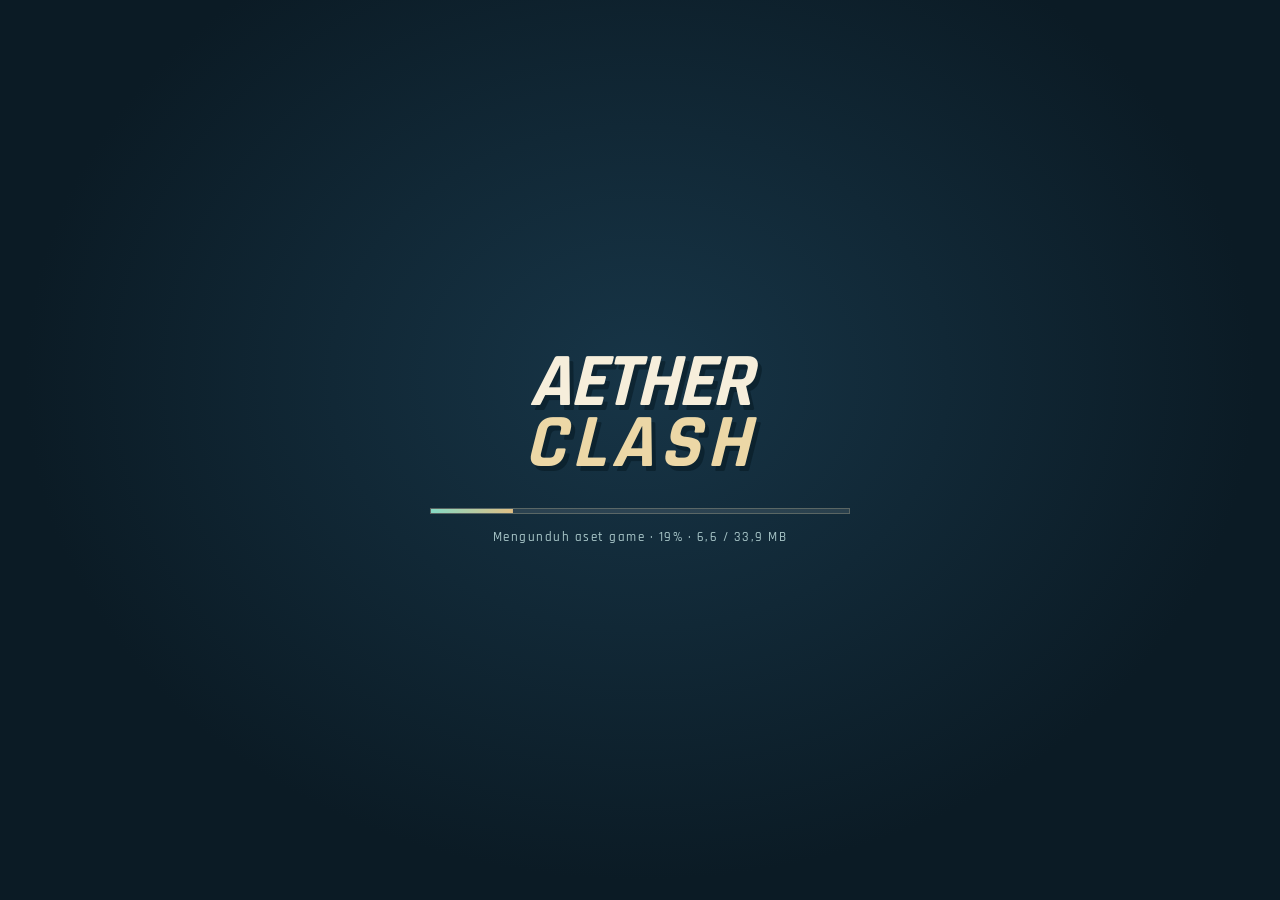
<file: index.html>
<!doctype html>
<html lang="id">
<head><meta charset="utf-8"><meta name="viewport" content="width=device-width,initial-scale=1,viewport-fit=cover"><meta name="theme-color" content="#101923"><script>/* Phones/tablets: mark .touch and open the landscape mobile shell (mobile.html). ?touch=1 forces it on desktop, ?touch=0 turns it off. */(()=>{const q=new URLSearchParams(location.search),f=q.get('touch'),t=f?f==='1':matchMedia('(pointer: coarse)').matches||(navigator.maxTouchPoints>0&&/Android|iPhone|iPad|iPod|Mobile/i.test(navigator.userAgent));if(!t)return;document.documentElement.classList.add('touch');if(window.top===window&&!q.has('embed'))location.replace('mobile.html'+location.search+location.hash);})();</script><title>AETHER CLASH — Mecha vs Demi-Human</title><link rel="preload" href="assets/fonts/Rajdhani-Bold.ttf" as="font" type="font/ttf" crossorigin><link rel="stylesheet" href="style.css"><link rel="stylesheet" href="menu.css"></head>
<body><div id="boot" role="status" aria-live="polite"><div class="boot-card"><strong class="boot-logo">AETHER<br><em>CLASH</em></strong><div class="boot-bar"><i></i></div><span class="boot-status">Menyiapkan…</span></div></div><script src="precache.js"></script><script src="preload.js"></script><main id="game-shell" aria-label="Aether Clash, demo game fighting Mecha dan Demi-Human">
<canvas id="arena" tabindex="0" aria-label="Arena pertarungan. WASD bergerak, Spasi menyerang, I O P untuk skill."></canvas><div class="vignette" aria-hidden="true"></div>
<header class="combat-header">
<section class="fighter fighter-one" aria-label="Status pemain">
<div class="portrait-frame"><img id="player-portrait" class="portrait-image" data-portrait-side="player" src="assets/ui/arco-avatar.webp" alt="Portrait ARCO"><b class="player-tag">P1</b></div>
<div class="fighter-fields"><div class="name-row"><h1 id="player-name">ARCO</h1><span class="class-tag" id="player-class">MECHA</span></div><div class="life-frame" aria-label="Satu bar dengan dua lapis HP, 100 HP per lapis"><div class="life-track"><div id="health-reserve" class="life-fill reserve-fill"></div><div id="health-fill" class="life-fill"></div></div></div><div class="bar-caption"><span id="player-title">AETHER ARM</span><span id="health-label">200 / 200</span></div><div class="fighter-mark"><i></i><i></i><i></i><b class="round-wins" id="round-wins-player"></b><span id="player-status">CORE ACTIVE</span></div></div></section>
<section class="match-center" aria-label="Mode latihan tanpa batas waktu"><div class="mode-kicker" id="mode-label">FREE TRAINING</div><div class="match-clock" id="match-clock">∞</div><div class="match-rule"><i></i><span id="match-score">VS</span><i></i></div></section>
<section class="fighter fighter-two" aria-label="Status lawan FENR"><div class="fighter-fields"><div class="name-row"><span class="class-tag" id="enemy-class">DEMI-HUMAN</span><h2 id="enemy-name">FENR</h2></div><div class="life-frame" aria-label="Satu bar dengan dua lapis HP, 100 HP per lapis"><div class="life-track"><div id="guard-reserve" class="life-fill reserve-fill"></div><div id="guard-fill" class="life-fill"></div></div></div><div class="bar-caption"><span id="guard-label">HP 200 / 200</span><span id="enemy-title">WOLF RANGER</span></div><div class="fighter-mark"><b class="round-wins" id="round-wins-enemy"></b><span id="dummy-state">READY</span><i></i><i></i><i></i></div></div><div class="portrait-frame"><img id="enemy-portrait" class="portrait-image" data-portrait-side="enemy" src="assets/fenr/ui/portrait-human.webp" alt="Portrait FENR"><b class="player-tag">CPU</b></div></section>
</header><div class="form-timers"><div id="player-form-timer" class="form-timer" hidden></div><div id="enemy-form-timer" class="form-timer" hidden></div></div>
<nav class="match-actions" aria-label="Menu arena"><button id="settings-btn" aria-label="Buka pengaturan" title="Pengaturan"><svg viewBox="0 0 24 24" aria-hidden="true"><path d="m9 3-1 3-3 1-2 5 2 5 3 1 1 3h6l1-3 3-1 2-5-2-5-3-1-1-3Z"/><circle cx="12" cy="12" r="3"/></svg></button><button id="pause-btn" aria-label="Jeda game" title="Jeda (Esc)">Ⅱ</button></nav>
<section id="combo" class="combo-counter" aria-live="polite"><span id="combo-count">0</span><div><strong>HITS</strong><small id="combo-damage">0 DAMAGE</small></div></section><div id="announcement" class="announcement" role="status"></div>
<section id="round-call" hidden aria-live="polite"><small id="round-call-detail">FIRST TO TWO WINS</small><strong id="round-call-title"></strong></section><aside id="ultimate-cutin" class="ultimate-cutin" aria-hidden="true" aria-label="ARCO ultimate: Helios Squadron"><div class="cutin-circuit"></div><img class="cutin-art" src="assets/ui/ultimate-cutin.webp" alt=""><div class="cutin-caption"><span class="cutin-kicker">ARCO / AETHER COMMAND</span><strong>HELIOS<br><em>SQUADRON</em></strong><div class="cutin-detail"><span class="cutin-units"><i></i><i></i><i></i><i></i></span>ORBITAL LASER STRIKE</div></div><div class="cutin-edge"></div></aside>
<footer class="bottom-hud"><section class="skill-deck" aria-label="Serangan dan skill"><div class="deck-heading"><span id="deck-character">ARCO</span><i></i><b>MOVE SET</b></div><div class="skill-bar">
<button class="skill-card basic" data-action="attack" aria-label="Basic attack, Spasi, 3 kombo"><span class="skill-art"><img src="assets/ui/attack.webp" alt=""><kbd>SPACE</kbd><span class="combo-dots"><i></i><i></i><i></i></span></span><span class="skill-name">IRON CHAIN</span></button>
<button class="skill-card " data-action="skill1" aria-label="Aether Bolt, tombol I"><span class="skill-art"><img src="assets/ui/skill1.webp" alt=""><span class="cooldown-wipe" aria-hidden="true"></span><kbd>I</kbd></span><span class="skill-name">AETHER BOLT</span></button>
<button class="skill-card " data-action="skill2" aria-label="Seismic Drive, tombol O"><span class="skill-art"><img src="assets/ui/skill2.webp" alt=""><span class="cooldown-wipe" aria-hidden="true"></span><kbd>O</kbd></span><span class="skill-name">SEISMIC DRIVE</span></button>
<button class="skill-card ultimate" data-action="ultimate" aria-label="Helios Squadron, tombol P"><span class="skill-art"><img src="assets/ui/squadron-icon.webp" alt=""><span class="cooldown-wipe" aria-hidden="true"></span><kbd>P</kbd></span><span class="skill-name">HELIOS SQUADRON</span></button>
</div></section><div class="stage-sign"><span id="stage-name">BELLORA</span><small id="stage-subtitle">COURTYARD</small><i></i></div><section class="training-data" aria-label="Hasil latihan"><div><span>TOTAL DAMAGE</span><strong id="total-damage">0 <small>DMG</small></strong></div><div><span>BEST CHAIN</span><strong id="best-combo">0 <small>HITS</small></strong></div><small class="reset-hint">R · RESET<span>ESC · PAUSE</span></small></section></footer>
<section id="touch-controls" aria-hidden="true"><div class="dpad"><button class="dbtn dbtn-up" data-key="w" tabindex="-1" aria-label="Atas / lompat"><i></i></button><button class="dbtn dbtn-left" data-key="a" tabindex="-1" aria-label="Kiri"><i></i></button><button class="dbtn dbtn-down" data-key="s" tabindex="-1" aria-label="Bawah / jongkok"><i></i></button><button class="dbtn dbtn-right" data-key="d" tabindex="-1" aria-label="Kanan"><i></i></button></div><div class="action-pad"><button class="tbtn tbtn-attack" data-key=" " data-slot="attack" tabindex="-1"><img src="assets/ui/attack.webp" alt=""></button><button class="tbtn tbtn-skill tbtn-s1" data-key="i" data-slot="skill1" tabindex="-1"><img src="assets/ui/skill1.webp" alt=""><span class="cooldown-wipe"></span><em class="cooldown-num"></em></button><button class="tbtn tbtn-skill tbtn-s2" data-key="o" data-slot="skill2" tabindex="-1"><img src="assets/ui/skill2.webp" alt=""><span class="cooldown-wipe"></span><em class="cooldown-num"></em></button><button class="tbtn tbtn-skill tbtn-ult" data-key="p" data-slot="ultimate" tabindex="-1"><img src="assets/ui/squadron-icon.webp" alt=""><span class="cooldown-wipe"></span><em class="cooldown-num"></em></button></div></section>
<div id="load-state" class="load-state"><span class="loading-glyph">✦</span><strong>AETHER CLASH</strong><span id="load-message">Menyiapkan arena…</span></div>
<dialog id="settings-panel"><div class="dialog-kicker">AETHER CLASH / SETTINGS</div><h2>Pengaturan arena</h2><p>Atur audio, tampilan, dan kontrol permainan.</p><label class="setting-row training-only"><span>Karakter pemain<small>Mengganti karakter memulai ulang latihan</small></span><select id="character-select"><option value="arco">ARCO · Mecha</option><option value="fenr">FENR · Demi-Human</option><option value="mira">MIRA · Mecha</option><option value="cora">CORA · Demi-Human</option><option value="naja">NAJA · Demi-Human</option><option value="haldor">HALDOR · Mecha</option><option value="zanni">ZANNI · Mecha</option><option value="isolde">ISOLDE · Mecha</option><option value="rhea">RHEA · Mecha</option><option value="solan">SOLAN · Demi-Human</option><option value="nib">NIB · Demi-Human</option><option value="edda">EDDA · Demi-Human</option></select></label><label class="setting-row training-only"><span>Lawan aktif<small>Aktifkan serangan CPU saat latihan</small></span><input type="checkbox" id="ai-toggle" checked></label><label class="setting-row"><span>Visualisasi hitbox<small>Area tubuh dan jangkauan serangan</small></span><input type="checkbox" id="hitbox-toggle"></label><label class="setting-row"><span>Audio aktif<small>Suara karakter, benturan, dan skill</small></span><input type="checkbox" id="sound-toggle" checked></label><label class="setting-row"><span>Musik latar<small>Midday Showdown, diputar berulang di menu dan arena</small></span><input type="checkbox" id="music-toggle" checked></label><label class="volume-row"><span>Musik</span><input type="range" id="music-slider" min="0" max="100" value="5" aria-label="Volume musik"><output id="music-value">5%</output></label><label class="setting-row"><span>Animasi latar menu<small>Video loop pada main menu</small></span><input type="checkbox" id="menu-video-toggle" checked></label><label class="volume-row"><span>Suara</span><input type="range" id="volume-slider" min="0" max="100" value="45" aria-label="Volume audio"><output id="volume-value">45%</output></label><div class="dialog-buttons"><button id="sound-test">Tes audio</button><button id="fullscreen-btn">Layar penuh</button></div><details class="controls-help"><summary>Kontrol keyboard</summary><p>A / D · Gerak &nbsp; 2× A / D · Lari<br>W · Lompat &nbsp; S · Menunduk / turun cepat<br>2× S · Salto &nbsp; SPACE · Kombo 3 pukulan<br>I / O · Skill &nbsp; P · Ultimate</p></details><button class="primary-button" id="close-settings">Kembali ke arena <span>↗</span></button></dialog>
<dialog id="pause-panel"><div class="dialog-kicker">AETHER CLASH / PAUSE</div><h2>PAUSED</h2><p>Pertarungan dijeda. Siap melanjutkan?</p><button class="primary-button" id="resume-btn">Lanjut bertarung <span>↗</span></button><button class="text-button" id="restart-btn">Mulai ulang</button><button class="text-button" id="back-menu">Kembali ke main menu</button></dialog>
</main><section id="front-menu" aria-label="Main menu Aether Clash"></section><script src="assets/mecha/manifest.js"></script><script src="assets/stage-config.js"></script><script src="assets/ui/drone-config.js"></script><script src="assets/fenr/human/manifest.js"></script><script src="assets/fenr/wolf/manifest.js"></script><script src="fenr.js"></script><script src="assets/mira/manifest.js"></script><script src="mira.js"></script><script src="assets/cora/manifest.js"></script><script src="cora.js"></script><script src="assets/naja/manifest.js"></script><script src="naja.js"></script><script src="assets/haldor/manifest.js"></script><script src="haldor.js"></script><script src="assets/zanni/manifest.js"></script><script src="zanni.js"></script><script src="assets/isolde/manifest.js"></script><script src="isolde.js"></script><script src="assets/rhea/manifest.js"></script><script src="rhea.js"></script><script src="assets/solan/manifest.js"></script><script src="solan.js"></script><script src="assets/nib/manifest.js"></script><script src="nib.js"></script><script src="assets/edda/manifest.js"></script><script src="edda.js"></script><script src="assets/audio/announcer/manifest.js"></script><script src="announcer.js"></script><script src="match.js"></script><script>window.FRONTEND_ENABLED=true;</script><script src="game.js"></script><script src="touch.js"></script><script src="assets/showcase/showcase.js"></script><script src="menu.js"></script></body></html>
</file>
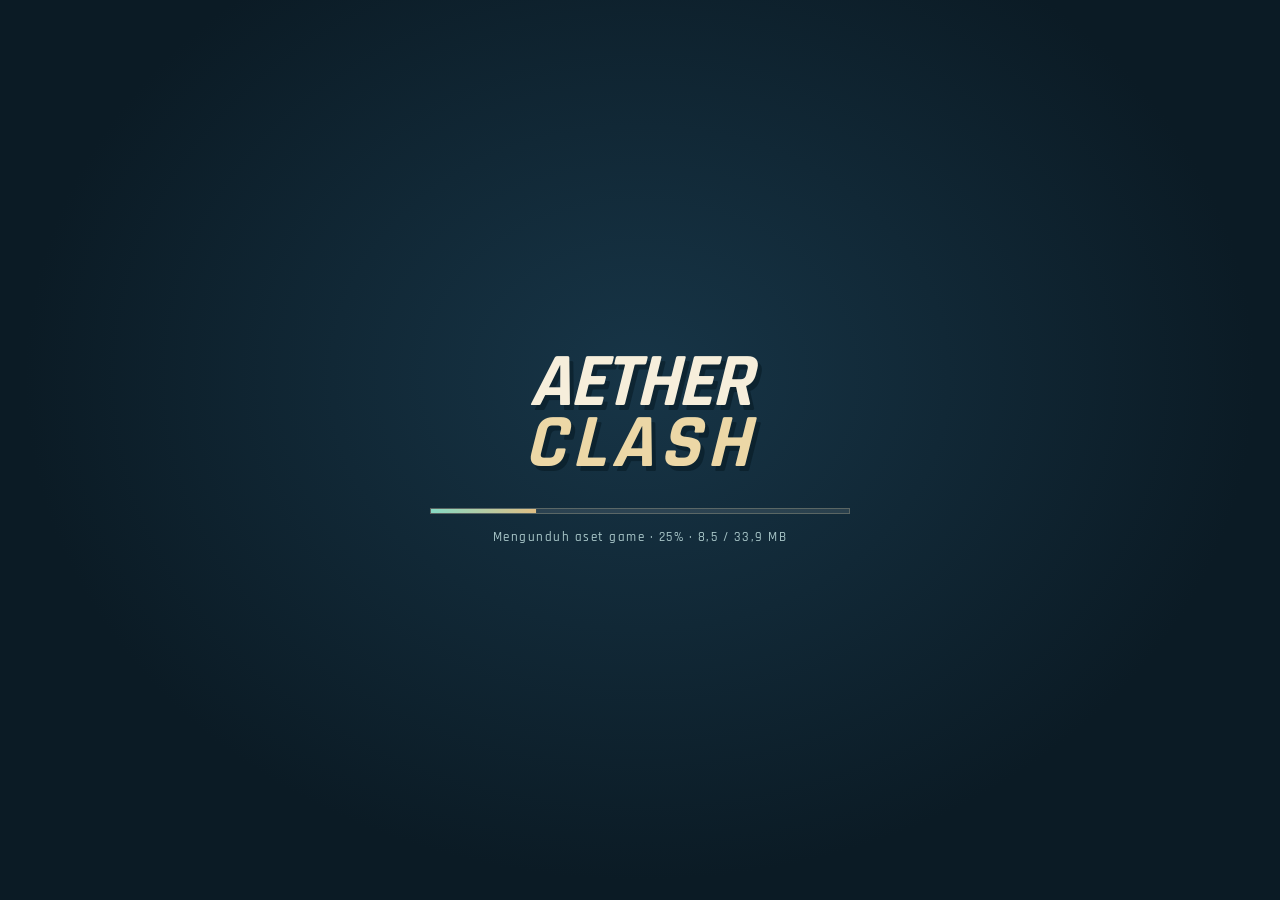
<file: mobile.html>
<!doctype html>
<html lang="id">
<head>
<meta charset="utf-8">
<meta name="viewport" content="width=device-width,initial-scale=1,maximum-scale=1,user-scalable=no,viewport-fit=cover">
<meta name="theme-color" content="#101923">
<meta name="mobile-web-app-capable" content="yes">
<meta name="apple-mobile-web-app-capable" content="yes">
<title>AETHER CLASH — Mecha vs Demi-Human</title>
<style>
  html,body{margin:0;width:100%;height:100%;overflow:hidden;background:#101923;overscroll-behavior:none;touch-action:none}
  #game{position:fixed;left:0;top:0;border:0;display:block;transform-origin:0 0;background:#101923}
</style>
</head>
<body>
<!--
  Mobile shell: the game always runs in a landscape box. In portrait the whole box (menu, HUD, dialogs and touch
  controls included) is rotated 90 degrees, so the phone shows the same landscape layout either way. The game lives in
  an iframe so its own viewport, media queries and vh/vw units see the landscape size, not the phone's portrait size.
-->
<iframe id="game" title="AETHER CLASH" allow="fullscreen; autoplay"></iframe>
<script>
(() => {
  'use strict';
  const frame = document.getElementById('game');
  const query = new URLSearchParams(location.search);
  query.set('embed', '1');
  frame.src = 'index.html?' + query.toString() + location.hash;
  function layout() {
    const vv = window.visualViewport, w = Math.round(vv ? vv.width : innerWidth), h = Math.round(vv ? vv.height : innerHeight);
    const portrait = h > w;
    // Rotate clockwise: the content top ends on the phone's right edge, so the phone is turned counter-clockwise to read it.
    frame.style.width = (portrait ? h : w) + 'px';
    frame.style.height = (portrait ? w : h) + 'px';
    frame.style.transform = portrait ? `translateX(${w}px) rotate(90deg)` : 'none';
    document.documentElement.dataset.rotated = String(portrait);
  }
  // Android Chrome: the first touch goes fullscreen and locks landscape, so the phone really turns and no CSS rotation is
  // needed. iOS Safari has neither API for pages, so the CSS rotation above keeps the layout landscape there.
  async function goLandscape() {
    try { if (!document.fullscreenElement) await document.documentElement.requestFullscreen?.({ navigationUI: 'hide' }); } catch (_) {}
    try { await screen.orientation?.lock?.('landscape'); } catch (_) {}
    layout();
  }
  let activated = false;
  // Called synchronously from the game's own click/tap handler (same origin), so the browser still sees the user gesture;
  // a postMessage arrives a task later, when some browsers no longer allow fullscreen.
  // The first tap of the session may itself be the fullscreen button: its pointerdown already asked for fullscreen, so the
  // click that follows within a moment must not toggle it back off.
  let requestedAt = -1e9;
  const enter = () => { requestedAt = performance.now(); goLandscape(); };
  window.aetherFullscreen = () => { if (performance.now() - requestedAt < 1500) return; if (document.fullscreenElement) document.exitFullscreen?.().catch(() => {}); else enter(); };
  window.aetherActivate = () => { if (!activated) { activated = true; enter(); } };
  addEventListener('message', e => {
    if (e.origin !== location.origin || e.source !== frame.contentWindow) return;
    if (e.data?.type === 'aether-activate') window.aetherActivate();
    if (e.data?.type === 'aether-fullscreen') window.aetherFullscreen();
  });
  addEventListener('resize', layout);
  addEventListener('orientationchange', () => setTimeout(layout, 120));
  window.visualViewport?.addEventListener('resize', layout);
  layout();
})();
</script>
</body>
</html>
</file>
<file: style.css>
@font-face{font-family:Rajdhani;src:url('assets/fonts/Rajdhani-Medium.ttf') format('truetype');font-weight:400 600;font-display:swap}
@font-face{font-family:Rajdhani;src:url('assets/fonts/Rajdhani-Bold.ttf') format('truetype');font-weight:700 900;font-display:swap}
:root{font-family:Rajdhani,'Arial Narrow',sans-serif;color:#fff8e8;background:#111e27;--gold:#e6c78f;--teal:#67e4dd;--orange:#ed9879}
*{box-sizing:border-box}html,body{margin:0;width:100%;height:100%;overflow:hidden}button,input{font:inherit}button{color:inherit;cursor:pointer}button:focus-visible,input:focus-visible,summary:focus-visible{outline:2px solid #fff3d4;outline-offset:4px}#game-shell{width:100%;height:100%;position:relative;isolation:isolate;overflow:hidden}canvas{position:absolute;inset:0;width:100%;height:100%;display:block;image-rendering:pixelated;outline:none}.vignette{position:absolute;inset:0;pointer-events:none;z-index:1;background:linear-gradient(180deg,#051724a6,transparent 28%,transparent 70%,#081924d9)}
.combat-header{position:absolute;top:25px;left:30px;right:30px;display:grid;grid-template-columns:minmax(0,1fr) 134px minmax(0,1fr);align-items:start;gap:12px;z-index:2;pointer-events:none;filter:drop-shadow(0 3px 3px #05132066)}
.fighter{display:flex;align-items:flex-start;min-width:0;gap:12px}.fighter-fields{flex:1;min-width:0;padding-top:3px}.portrait-frame{width:92px;height:102px;flex-shrink:0;position:relative;background:#11232b;clip-path:polygon(0 0,84% 0,100% 16%,100% 100%,0 100%);border:2px solid var(--gold)}.portrait-frame:after{content:'';position:absolute;inset:0;background:linear-gradient(0deg,#0b1a22b0,transparent 45%);border-bottom:4px solid var(--teal)}.portrait-frame img{width:100%;height:100%;object-fit:cover;object-position:center 33%;display:block}.player-tag{position:absolute;bottom:4px;left:7px;z-index:1;font-size:14px;letter-spacing:2px;text-shadow:1px 1px 2px #000}.name-row{display:flex;align-items:center;gap:12px;height:38px;margin-bottom:5px}.name-row h1,.name-row h2{font-size:34px;font-weight:700;font-style:italic;letter-spacing:1px;line-height:1;margin:0;text-shadow:2px 2px 0 #13232c}.class-tag{font-size:10px;font-weight:700;letter-spacing:2px;color:#d7e8e8;margin-top:6px}
.life-frame{height:24px;padding:3px;background:#0d1b25;border:1px solid #c0bbb18c;transform:skewX(-15deg);box-shadow:0 3px 0 #07162199,inset 0 1px 0 #fff4}.life-track{height:100%;width:100%;background:#3e4141;position:relative;overflow:hidden}.life-track:after{content:'';position:absolute;inset:0;background:repeating-linear-gradient(90deg,transparent 0,transparent calc(10% - 1px),#061a2336 calc(10% - 1px),#061a2336 10%)}.life-fill{height:100%;width:100%;background:linear-gradient(180deg,#dbfff0 0,#b3f2d4 25%,#49c6b9 28%,#51bdaa);box-shadow:inset 0 2px 0 #fff7;transition:width .16s ease-out}.bar-caption{display:flex;justify-content:space-between;font-size:10px;font-weight:700;letter-spacing:1.4px;margin:7px 2px 0;color:#e6ece5;text-shadow:1px 1px 2px #051923}.fighter-mark{display:flex;align-items:center;gap:6px;margin:8px 3px 0;color:#bbd1cf;font-size:9px;letter-spacing:1.7px;font-weight:700}.fighter-mark i{width:7px;height:7px;background:#a7e4d0;transform:rotate(45deg);border:1px solid #fff8}.fighter-mark span{margin-left:5px}.fighter-two .name-row,.fighter-two .fighter-mark{justify-content:flex-end}.fighter-two .fighter-mark span{margin:0 6px 0 0}.fighter-two .portrait-frame{clip-path:polygon(16% 0,100% 0,100% 100%,0 100%,0 16%)}.fighter-two .portrait-frame:after{border-color:var(--orange)}.fighter-two .player-tag{left:auto;right:7px}.fighter-two .life-fill{background:linear-gradient(180deg,#ffe6b2 0,#ffce93 25%,#eaa070 28%,#d87c59);margin-left:auto}.fighter-two .life-frame{transform:skewX(15deg)}.fighter-two .fighter-mark i{background:#dfae87}
.match-center{text-align:center;position:relative;padding-top:1px}.mode-kicker{font-size:10px;letter-spacing:2.2px;font-weight:700;color:#f5dec0;white-space:nowrap}.match-clock{height:57px;font-size:80px;font-weight:700;line-height:.77;letter-spacing:-6px;padding-right:6px;text-shadow:2px 3px 0 #0e2734,0 0 20px #091a30}.match-rule{display:flex;align-items:center;justify-content:center;gap:10px;font-size:11px;color:var(--gold);letter-spacing:2px;font-weight:700;margin-top:6px}.match-rule i{width:28px;height:1px;background:linear-gradient(90deg,transparent,#e6c78f)}.match-rule i:last-child{transform:scaleX(-1)}.match-actions{position:absolute;top:123px;left:50%;transform:translateX(-50%);display:flex;gap:6px;z-index:3}.match-actions button{width:29px;height:27px;border:1px solid #a0b5bd59;background:#1026339c;font-size:17px;line-height:1;padding:4px;display:grid;place-items:center;clip-path:polygon(5px 0,100% 0,100% calc(100% - 5px),calc(100% - 5px) 100%,0 100%,0 5px)}.match-actions button:hover{background:#315263}.match-actions svg{width:16px;height:16px;stroke:#e9dcc6;fill:none;stroke-width:1.5}
.bottom-hud{position:absolute;bottom:25px;left:32px;right:32px;display:flex;justify-content:space-between;align-items:flex-end;z-index:2;gap:25px}.skill-deck{width:350px}.deck-heading{display:flex;align-items:center;gap:10px;margin-bottom:8px;font-size:11px;letter-spacing:1.8px;font-weight:700;color:var(--gold)}.deck-heading i{height:1px;background:#a4c6cc55;flex:1}.deck-heading b{font-size:9px;color:#becfd3;font-weight:500}.skill-bar{display:flex;gap:10px}.skill-card{border:0;background:none;padding:0;display:flex;align-items:center;flex-direction:column;width:80px;flex-shrink:0;transition:transform .12s}.skill-art{position:relative;display:block;width:67px;height:67px;background:#12212b;clip-path:polygon(8px 0,100% 0,100% calc(100% - 8px),calc(100% - 8px) 100%,0 100%,0 8px);border:1px solid #89adb0;overflow:hidden}.skill-art:after{content:'';position:absolute;inset:3px;border:1px solid #c2dbdb36;pointer-events:none}.skill-art img{width:100%;height:100%;object-fit:cover;display:block;transition:filter .15s,opacity .15s}.skill-card kbd{position:absolute;right:0;top:0;min-width:19px;padding:1px 4px;font-family:inherit;font-size:12px;line-height:15px;font-weight:700;background:#ecddbb;color:#102731}.skill-card.basic kbd{font-size:9px}.skill-name{font-size:10px;letter-spacing:.6px;font-weight:700;margin-top:6px;line-height:1.1;text-shadow:1px 2px 2px #061a28;white-space:nowrap}.skill-card:hover .skill-art{border-color:#fff3d3}.skill-card.active{transform:translateY(-3px)}.skill-card.active .skill-art{border-color:#ffeab7}.skill-card.on-cooldown img{filter:grayscale(.9);opacity:.38}.skill-card.on-cooldown .skill-art{border-color:#5e747b}.skill-card.on-cooldown .skill-name{color:#84979d}.skill-card.ultimate .skill-art{border-color:#e6bd7b}.skill-card.ultimate kbd{background:#eac188}.skill-card.ultimate .skill-name{color:#f2c883}.combo-dots{position:absolute;bottom:4px;left:50%;transform:translateX(-50%);display:flex;gap:4px}.combo-dots i{display:block;width:10px;height:3px;background:#365961}.combo-dots i.lit{background:#fff0c9}
.stage-sign{position:absolute;left:50%;bottom:1px;transform:translateX(-50%);text-align:center;color:#ccddd7;text-shadow:0 2px 3px #122b34;pointer-events:none}.stage-sign>span{font-size:17px;font-weight:700;letter-spacing:5px}.stage-sign small{display:block;font-size:9px;letter-spacing:4px;margin-top:1px}.stage-sign i{display:block;width:90px;height:1px;background:linear-gradient(90deg,transparent,#cbb68b,transparent);margin:9px auto 0}.training-data{display:grid;grid-template-columns:1fr 1fr;gap:0 25px;text-align:right;min-width:205px;border-top:1px solid #c9d3c85c;padding-top:9px}.training-data>div>span{display:block;font-size:10px;letter-spacing:1.6px;color:#c5d5d4;font-weight:700}.training-data strong{display:block;font-size:39px;line-height:1.1;font-weight:700}.training-data strong small{font-size:10px;font-weight:500;color:#bacece}.reset-hint{grid-column:1/-1;margin-top:8px;color:#bccbc8;font-size:10px;letter-spacing:1px}.reset-hint span{margin-left:15px}
.combo-counter{position:absolute;right:42px;top:34%;display:flex;align-items:center;gap:9px;z-index:2;opacity:0;transform:translateX(20px) skewX(-10deg);transition:opacity .15s,transform .15s;pointer-events:none;text-shadow:2px 3px 0 #142430,0 3px 15px #122a42}.combo-counter.visible{opacity:1;transform:skewX(-10deg)}.combo-counter>span{font-size:104px;font-weight:700;line-height:.85}.combo-counter strong{font-size:29px;line-height:1;font-weight:700}.combo-counter small{display:block;font-size:13px;font-weight:700;letter-spacing:1px;color:#f0d6a8}.announcement{position:absolute;left:50%;top:26%;transform:translate(-50%,-8px) skewX(-8deg);z-index:3;font-size:39px;font-weight:700;letter-spacing:5px;text-align:center;white-space:nowrap;opacity:0;transition:opacity .15s,transform .15s;text-shadow:2px 3px 0 #112634,0 3px 12px #0d2039;pointer-events:none}.announcement.visible{opacity:1;transform:translate(-50%,0) skewX(-8deg)}
.load-state{position:absolute;inset:0;z-index:5;background:#0e202c;display:flex;flex-direction:column;align-items:center;justify-content:center;gap:14px}.load-state.hidden{display:none}.loading-glyph{font-size:50px;color:var(--gold)}.load-state strong{font-size:36px;font-weight:700;letter-spacing:6px}.load-state>span:last-child{font-size:16px;color:#b5c9ce}.load-state.error>span:last-child{max-width:430px;text-align:center;padding:15px;color:#f3bdaa}
dialog{margin:auto;background:linear-gradient(140deg,#1c303d,#101e2b);color:#f9f0dc;border:1px solid #b9c2c44f;border-top:3px solid var(--gold);padding:30px;width:440px;max-width:calc(100% - 24px);max-height:calc(100% - 24px);overflow:auto;box-shadow:0 20px 90px #07131cbb}dialog::backdrop{background:#031423ac;backdrop-filter:blur(5px)}.dialog-kicker{color:var(--gold);font-size:12px;letter-spacing:2px;font-weight:700}dialog h2{font-size:34px;font-weight:700;margin:8px 0;line-height:1}dialog p{font-size:16px;line-height:1.5;color:#b9cbd0;margin:10px 0 16px}.setting-row{display:flex;align-items:center;justify-content:space-between;padding:12px 0;border-bottom:1px solid #98abb72e;font-size:17px;font-weight:700}.setting-row small{display:block;font-size:13px;font-weight:500;color:#91a7b0}.setting-row input{accent-color:#8fe3d0;width:18px;height:18px}.volume-row{display:flex;align-items:center;gap:12px;font-size:15px;padding:16px 0}.volume-row input{flex:1;min-width:0;accent-color:#84d9c6}.volume-row output{min-width:35px}.dialog-buttons{display:flex;gap:8px}.dialog-buttons button{flex:1;border:1px solid #8da8b153;background:#274352;padding:8px;font-size:15px;font-weight:700}.controls-help{font-size:15px;margin:13px 0;color:#bdd0d3}.controls-help summary{cursor:pointer}.controls-help p{font-size:14px}.primary-button{display:flex;align-items:center;justify-content:space-between;width:100%;border:0;background:var(--gold);color:#132b37;padding:12px 15px;font-size:18px;font-weight:700}.primary-button:hover{background:#fae0b4}.text-button{display:block;margin:15px auto 0;border:0;background:none;color:#bccecf;font-size:15px;padding:5px}
@media(min-width:1600px){.combat-header{top:32px;left:45px;right:45px;grid-template-columns:1fr 160px 1fr}.portrait-frame{width:112px;height:120px}.name-row{height:42px}.name-row h1,.name-row h2{font-size:40px}.life-frame{height:27px}.match-actions{top:137px}.bottom-hud{left:45px;right:45px;bottom:32px}.skill-art{width:75px;height:75px}.skill-deck{width:382px}.skill-card{width:88px}}
@media(max-width:950px){.combat-header{left:20px;right:20px;top:20px;gap:8px;grid-template-columns:1fr 100px 1fr}.portrait-frame{width:66px;height:80px}.fighter{gap:8px}.fighter-fields{padding-top:0}.name-row{height:28px;margin-bottom:4px;gap:7px}.name-row h1,.name-row h2{font-size:26px}.class-tag{font-size:8px;letter-spacing:1px}.life-frame{height:19px}.bar-caption{font-size:8px;letter-spacing:.6px;margin-top:5px}.fighter-mark{font-size:8px;letter-spacing:.7px;margin-top:6px;gap:4px}.fighter-mark i{width:5px;height:5px}.mode-kicker{font-size:8px;letter-spacing:1px}.match-clock{font-size:65px;height:45px}.match-rule{margin-top:3px;font-size:10px}.match-actions{top:104px}.bottom-hud{left:23px;right:23px;bottom:20px}.skill-deck{width:298px}.skill-bar{gap:8px}.skill-card{width:68px}.skill-art{width:57px;height:57px}.skill-name{font-size:8px}.training-data{min-width:175px;gap:0 15px}.stage-sign{display:none}.combo-counter>span{font-size:85px}.announcement{font-size:30px}}
@media(max-width:620px){.combat-header{top:14px;left:12px;right:12px;grid-template-columns:1fr 66px 1fr;gap:4px}.fighter{gap:5px}.portrait-frame{position:absolute;top:60px;width:48px;height:54px}.fighter-two .portrait-frame{right:0}.fighter-fields{width:100%}.name-row h1,.name-row h2{font-size:23px}.class-tag{display:none}.name-row{height:26px}.life-frame{height:16px}.bar-caption{font-size:7px;letter-spacing:.1px}.bar-caption span:first-child{display:none}.fighter-two .bar-caption span:first-child{display:inline}.fighter-two .bar-caption span:last-child{display:none}.fighter-mark{margin-left:54px;justify-content:flex-end}.fighter-two .fighter-mark{margin-left:0;margin-right:54px;justify-content:flex-start}.fighter-mark i{display:none}.fighter-mark span{font-size:7px;letter-spacing:0;white-space:nowrap;margin:0}.mode-kicker{font-size:6px;letter-spacing:.6px}.match-clock{font-size:50px;height:34px}.match-rule{font-size:8px;gap:4px}.match-rule i{width:13px}.match-actions{top:85px}.match-actions button{width:25px;height:24px}.bottom-hud{left:16px;right:16px;bottom:19px;justify-content:center}.skill-deck{width:320px}.skill-bar{gap:8px;justify-content:center}.skill-card{width:73px}.skill-art{width:60px;height:60px}.skill-name{font-size:9px}.training-data{display:none}.combo-counter{right:19px;top:27%}.combo-counter>span{font-size:68px}.combo-counter strong{font-size:22px}.combo-counter small{font-size:11px}.announcement{font-size:25px;letter-spacing:2px;top:27%}}
@media(max-height:500px) and (min-width:620px){.combat-header{top:12px;left:19px;right:19px;grid-template-columns:1fr 95px 1fr}.portrait-frame{width:56px;height:66px}.name-row{height:25px}.name-row h1,.name-row h2{font-size:24px}.fighter-mark{display:none}.life-frame{height:16px}.bar-caption{font-size:8px}.match-clock{font-size:57px;height:40px}.match-actions{top:85px}.bottom-hud{bottom:12px;left:20px;right:20px}.skill-art{width:46px;height:46px}.skill-card{width:65px}.skill-deck{width:284px}.deck-heading{margin-bottom:5px;font-size:10px}.skill-name{font-size:8px}.training-data strong{font-size:29px}.combo-counter{top:30%}.announcement{font-size:29px}dialog{padding:20px}}


/* Cooldown is a clockwise transparent-black pie sweep over the actual skill art. */
.cooldown-wipe{position:absolute;inset:0;z-index:2;pointer-events:none;opacity:0}
.on-cooldown .cooldown-wipe{opacity:1}
.skill-card.on-cooldown img{filter:saturate(.9);opacity:1}
.skill-card kbd{z-index:3}.skill-art:after{z-index:4}
.skill-card.ultimate .skill-name{font-size:9px;letter-spacing:.2px}
/* Original ARCO cut-in: tilted cyan/gold command strip, art and live HTML title. */
.ultimate-cutin{position:absolute;left:-4%;top:26%;width:108%;height:clamp(145px,27vh,220px);z-index:5;pointer-events:none;visibility:hidden;overflow:hidden;isolation:isolate;background:linear-gradient(100deg,#0b2230,#163e49 42%,#0c1b2d 74%);border-top:3px solid #f2d296;border-bottom:3px solid #f2d296;box-shadow:0 -3px 0 #173e4c,0 -5px 0 #8debd8,0 4px 0 #50b7b2,0 17px 45px #000b}
.ultimate-cutin.visible{visibility:visible}
.cutin-circuit{position:absolute;inset:0;background:linear-gradient(115deg,transparent 44%,#66ead323 44.2%,transparent 44.5%),repeating-linear-gradient(0deg,transparent 0 18px,#65d9d50d 18px 19px),repeating-linear-gradient(90deg,transparent 0 45px,#65d9d50a 45px 46px)}
.cutin-art{position:absolute;left:0;top:0;width:73%;height:100%;object-fit:cover;object-position:27% 42%;mask-image:linear-gradient(90deg,#000 0%,#000 60%,transparent 98%)}
.cutin-caption{position:absolute;left:51%;top:12%;right:6%;bottom:8%;display:flex;flex-direction:column;justify-content:center;text-shadow:3px 4px 0 #071323}
.cutin-kicker{font-size:clamp(8px,1vw,12px);font-weight:700;letter-spacing:3px;color:#78f2db;margin-bottom:5px}
.cutin-caption strong{font-size:clamp(32px,5.1vw,68px);font-weight:700;font-style:italic;line-height:.84;letter-spacing:1px;color:#fff5d7}
.cutin-caption em{font-style:italic;color:#f1c580}
.cutin-detail{display:flex;gap:12px;align-items:center;margin-top:12px;font-size:clamp(8px,.9vw,11px);letter-spacing:2px;font-weight:700;color:#d3f5ed}
.cutin-units{display:flex;gap:5px}.cutin-units i{display:block;width:6px;height:6px;background:#8ef1de;transform:rotate(45deg)}
.cutin-edge{position:absolute;inset:5px 0;border-top:1px solid #7bdedc66;border-bottom:1px solid #7bdedc55;pointer-events:none}
@media(max-width:620px){.ultimate-cutin{top:28%;height:155px}.cutin-art{width:88%;object-position:28% 45%}.cutin-caption{left:48%;right:4%}.cutin-caption strong{font-size:33px;letter-spacing:0}.cutin-kicker{font-size:7px;letter-spacing:1px}.cutin-detail{font-size:7px;letter-spacing:.4px;gap:6px}.cutin-units{gap:3px}.cutin-units i{width:4px;height:4px}.skill-card.ultimate .skill-name{font-size:8px}}

.skill-card.recharged .skill-art{border-color:#b0fff0;box-shadow:inset 0 0 0 2px #88efd1}
.skill-card.recharged .skill-name{color:#bbfff0}
/* One physical bar, two real HP layers; reserve is revealed beneath the first. */
.life-fill{position:absolute;left:0;top:0;z-index:2;transition:width .08s linear}
.life-track:after{z-index:3}
.life-fill.reserve-fill{z-index:1;background:linear-gradient(180deg,#a2dfed,#69b8d2 35%,#3884a3)}
.fighter-two .life-fill{left:auto;right:0;margin:0}
.fighter-two .life-fill.reserve-fill{background:linear-gradient(180deg,#ffd1b2,#d58969 35%,#a65446)}
/* Avatar contract: every source faces RIGHT. Mirror image only for the enemy slot. */
.portrait-image{--portrait-direction:1;transform:scaleX(var(--portrait-direction));transform-origin:center}
.portrait-image[data-portrait-side="enemy"]{--portrait-direction:-1}
.form-timers{position:absolute;top:140px;left:4%;right:4%;display:flex;justify-content:space-between;pointer-events:none;z-index:3}
.form-timer{position:relative;min-width:120px;padding:7px 13px 10px;background:#17291de8;color:#ffe0a5;border:1px solid #a67e43;font:700 16px Rajdhani;letter-spacing:1.4px;box-shadow:0 3px 14px #0004}
.form-timer:after{content:'';position:absolute;left:0;bottom:0;width:calc(var(--remaining,1)*100%);height:3px;background:#e7bd76}.form-timer[hidden]{visibility:hidden;display:block}
#enemy-form-timer{margin-left:auto}.fenr-cutin{background:linear-gradient(100deg,#202e1b,#584326 60%,#202b1d);border-color:#e6c186}.fenr-cutin .cutin-kicker{color:#d5e7a5}.fenr-cutin .cutin-caption em{color:#e9aa71}.mira-cutin{background:linear-gradient(100deg,#2a1640,#5a2f6d 58%,#24153a);border-color:#ffd978}.mira-cutin .cutin-kicker{color:#ffc4ec}.mira-cutin .cutin-caption em{color:#ffd978}.cora-cutin{background:linear-gradient(100deg,#150f26,#3b2758 58%,#120d20);border-color:#f0b35a}.cora-cutin .cutin-kicker{color:#cdb6ff}.cora-cutin .cutin-caption em{color:#f0b35a}.naja-cutin{background:linear-gradient(100deg,#0d2a33,#1f4652 55%,#2b2350);border-color:#e3bf78}.naja-cutin .cutin-kicker{color:#f2d9a0}.naja-cutin .cutin-caption em{color:#e3bf78}.nib-cutin{background:linear-gradient(100deg,#0e1e2a,#2a5674 58%,#0b1720);border-color:#8fd4ff}.nib-cutin .cutin-kicker{color:#e8f6ff}.nib-cutin .cutin-caption em{color:#e8c48a}.edda-cutin{background:linear-gradient(100deg,#15231a,#3f6a4c 58%,#1a2016);border-color:#8fe3b4}.edda-cutin .cutin-kicker{color:#e9f7df}.edda-cutin .cutin-caption em{color:#e0c07a}.solan-cutin{background:linear-gradient(100deg,#261707,#684210 58%,#1a1005);border-color:#f2b632}.solan-cutin .cutin-kicker{color:#ffe3a0}.solan-cutin .cutin-caption em{color:#f2b632}.rhea-cutin{background:linear-gradient(100deg,#231015,#562231 58%,#1a0b0f);border-color:#e8c07a}.rhea-cutin .cutin-kicker{color:#f5e6c8}.rhea-cutin .cutin-caption em{color:#e8c07a}.isolde-cutin{background:linear-gradient(100deg,#171d25,#34465a 58%,#12171e);border-color:#bfe3ff}.isolde-cutin .cutin-kicker{color:#e6f4ff}.isolde-cutin .cutin-caption em{color:#8fd0ff}.zanni-cutin{background:linear-gradient(100deg,#141611,#2e3318 58%,#11120d);border-color:#d8e24a}.zanni-cutin .cutin-kicker{color:#eef39a}.zanni-cutin .cutin-caption em{color:#d8e24a}.haldor-cutin{background:linear-gradient(100deg,#1c1411,#4a2616 58%,#16100d);border-color:#ff9a3c}.haldor-cutin .cutin-kicker{color:#ffc58a}.haldor-cutin .cutin-caption em{color:#ff9a3c}
.setting-row select{max-width:180px;background:#172b30;color:#f5edd9;border:1px solid #778a7c;padding:8px;font:700 15px Rajdhani}
@media(max-width:620px){.form-timers{top:137px}.form-timer{font-size:12px;min-width:86px;padding:4px 7px 7px}.setting-row select{max-width:145px}}
@media(max-height:500px) and (min-width:620px){.form-timers{top:97px}.form-timer{font-size:12px;padding:4px 8px 7px}}

/* Touch controls (html.touch, set by the detector in index.html; see touch.js). */
#touch-controls{display:none}
html.touch body{touch-action:manipulation;-webkit-user-select:none;user-select:none;-webkit-touch-callout:none;-webkit-tap-highlight-color:transparent}
html.touch body:not(.in-menu) #touch-controls{display:block;position:absolute;inset:0;z-index:4;pointer-events:none}
html.touch .skill-deck,html.touch .training-data,html.touch .reset-hint{display:none}
html.touch .bottom-hud{justify-content:center}
html.touch .vignette{background:linear-gradient(180deg,#051724a6,transparent 28%)}
.dpad{position:absolute;left:calc(22px + env(safe-area-inset-left));bottom:calc(16px + env(safe-area-inset-bottom));display:grid;grid-template-columns:repeat(3,var(--key));grid-template-rows:repeat(2,var(--key));gap:7px;pointer-events:auto;touch-action:none;--key:54px}
.dbtn{position:relative;padding:0;border-radius:12px;pointer-events:auto;touch-action:none;cursor:pointer;border:2px solid #d8efe96b;background:#0e1d26c7;box-shadow:0 5px 14px #0007,inset 0 0 0 3px #ffffff0d;transition:transform .06s,filter .06s,background .06s}
.dbtn-up{grid-column:2;grid-row:1}.dbtn-left{grid-column:1;grid-row:2}.dbtn-down{grid-column:2;grid-row:2}.dbtn-right{grid-column:3;grid-row:2}
.dbtn i{position:absolute;left:50%;top:50%;width:0;height:0;border:11px solid transparent;pointer-events:none}
.dbtn-up i{border-bottom:15px solid #e9fbf6;transform:translate(-50%,-72%)}
.dbtn-down i{border-top:15px solid #e9fbf6;transform:translate(-50%,-28%)}
.dbtn-left i{border-right:15px solid #e9fbf6;transform:translate(-72%,-50%)}
.dbtn-right i{border-left:15px solid #e9fbf6;transform:translate(-28%,-50%)}
.dbtn.pressed{transform:scale(.92);background:#1c3a45e6;filter:drop-shadow(0 0 7px #7dfbe0)}
.action-pad{position:absolute;right:calc(22px + env(safe-area-inset-right));bottom:calc(16px + env(safe-area-inset-bottom));width:190px;height:190px;pointer-events:none;--big:96px;--small:58px;--r:100px}
.tbtn{position:absolute;padding:0;border-radius:50%;overflow:hidden;pointer-events:auto;touch-action:none;cursor:pointer;border:2px solid #f2e2b9b0;background:#0e1d26d0;box-shadow:0 5px 14px #0008,inset 0 0 0 3px #00000040;transition:transform .06s,filter .06s}
.tbtn img{position:absolute;inset:0;width:100%;height:100%;object-fit:cover;opacity:.95;pointer-events:none}
.tbtn .cooldown-wipe{position:absolute;inset:0;z-index:2;pointer-events:none}
.tbtn .cooldown-num{position:absolute;inset:0;z-index:3;display:grid;place-items:center;font:700 22px/1 Rajdhani,system-ui,sans-serif;font-style:normal;color:#fff;text-shadow:0 2px 3px #000;pointer-events:none}
.tbtn.pressed{transform:scale(.9);filter:brightness(1.25)}
.tbtn.active{border-color:#ffe39a;box-shadow:0 0 16px #ffd76acc}
.tbtn.recharged{box-shadow:0 0 18px #9dffe8}
.tbtn.on-cooldown img{filter:grayscale(.55) brightness(.7)}
/* Basic attack in the corner, the three skills on a quarter circle around it (left, up-left, up). */
.tbtn-attack{width:var(--big);height:var(--big);right:0;bottom:0;border-width:3px;border-color:#fff1c9d9}
.tbtn-skill{width:var(--small);height:var(--small)}
.tbtn-s1{right:calc(var(--big)/2 + var(--r) - var(--small)/2);bottom:calc(var(--big)/2 - var(--small)/2)}
.tbtn-s2{right:calc(var(--big)/2 + var(--r)*.7071 - var(--small)/2);bottom:calc(var(--big)/2 + var(--r)*.7071 - var(--small)/2)}
.tbtn-ult{right:calc(var(--big)/2 - var(--small)/2);bottom:calc(var(--big)/2 + var(--r) - var(--small)/2);border-color:#ffc86be6}
@media(max-height:360px){.action-pad{--big:82px;--small:50px;--r:86px}.dpad{--key:48px}}
@media(min-height:560px){.action-pad{--big:112px;--small:66px;--r:118px;width:230px;height:230px}.dpad{--key:64px}}

/* First-visit loading screen (preload.js): covers menu and arena until every runtime file is cached. */
#boot{position:fixed;inset:0;z-index:100;display:grid;place-items:center;background:radial-gradient(ellipse at 50% 42%,#173547,#0b1b25 68%);color:#f6eedb;font-family:Rajdhani,Arial,sans-serif;transition:opacity .45s ease}
#boot.done{opacity:0;pointer-events:none}
.boot-card{width:min(420px,78vw);text-align:center}
.boot-logo{display:block;font-size:clamp(44px,9vmin,76px);font-style:italic;font-weight:700;line-height:.8;letter-spacing:-2px;text-shadow:4px 5px 0 #05151e7a}
.boot-logo em{font-style:italic;color:#ecd7a6;letter-spacing:6px}
.boot-bar{height:6px;margin:clamp(18px,5vmin,34px) 0 12px;background:#ffffff1a;border:1px solid #e8d4a340;overflow:hidden}
.boot-bar i{display:block;height:100%;background:linear-gradient(90deg,#86d9c4,#e0bf85);transform:scaleX(0);transform-origin:0 50%;transition:transform .15s linear}
.boot-status{font-size:13px;letter-spacing:1.5px;color:#a9c7c9}
</file>
<file: menu.css>
/* Aether Arm front-end: arcade typography, opposing fighter art and roster panels. */
#front-menu{position:fixed;inset:0;z-index:20;overflow:auto;background:#0b1b25;color:#f6eedb;font-family:Rajdhani,Arial,sans-serif;isolation:isolate}
#front-menu[hidden]{display:none}#front-menu[data-screen=home]{overflow:hidden}#front-menu button{font-family:inherit}#front-menu button:focus-visible,#front-menu a:focus-visible{outline:2px solid #fff0c5;outline-offset:4px}
.in-menu .combat-header,.in-menu .match-actions,.in-menu .bottom-hud,.in-menu .combo-counter,.in-menu .form-timers,.in-menu #announcement,.in-menu #ultimate-cutin{visibility:hidden}
.in-menu .training-only,.in-versus .training-only{display:none}.round-wins{color:#f1d39d;letter-spacing:5px;font-size:14px}.in-versus .fighter-mark>i{display:none}
#round-call{position:absolute;left:0;right:0;top:34%;z-index:8;text-align:center;pointer-events:none;text-shadow:4px 5px 0 #142733,0 12px 30px #0008}#round-call[hidden]{display:none}#round-call small{display:block;font:700 13px Rajdhani;letter-spacing:4px;color:#ffe5ae;text-shadow:0 2px 6px #102b35}#round-call strong{display:block;font:700 italic clamp(70px,11vw,145px)/1 Rajdhani;color:#fff0ce;letter-spacing:5px;animation:round-strike .28s ease-out both}#round-call[data-phase=ko] strong{color:#efad77}
@keyframes round-strike{from{transform:scale(1.3) skew(-10deg);opacity:0}to{transform:scale(1) skew(-5deg);opacity:1}}
.home-art,.selection-backdrop,.arena-screen-bg,.result-bg{position:absolute;inset:0;z-index:-2;background-size:cover;background-position:center}.home-art{background-image:linear-gradient(90deg,#061a29eb 0%,#0a2036bd 30%,#10283210 70%),url('assets/menu/home-factions.webp')}.home-art:after{content:'';position:absolute;inset:0;background:linear-gradient(0deg,#061520e6,transparent 32%,transparent 70%,#07182655)}.menu-grain{position:absolute;inset:0;z-index:-1;pointer-events:none;opacity:.15;background:repeating-linear-gradient(0deg,transparent 0 3px,#94cdb912 3px 4px)}
.home-top{display:flex;justify-content:space-between;padding:27px 4.5%}.eyebrow,.build-tag{font-weight:700;letter-spacing:3px;font-size:11px}.eyebrow{color:#d8c394}.build-tag{font-size:10px;color:#d4e1df}
.home-content{width:42%;max-width:540px;margin:clamp(8px,4vh,42px) 0 80px 7%}.home-title>span{color:#a7d9cc;font-size:12px;font-weight:700;letter-spacing:4px}.home-title h1{font-size:clamp(64px,8.5vw,130px);line-height:.77;font-style:italic;letter-spacing:-3px;margin:21px 0 20px;position:relative;text-shadow:4px 5px 0 #05151e7a}.home-title h1 em{font-style:italic;color:#ecd7a6;letter-spacing:10px}.home-title h1 i{font-size:35px;position:absolute;top:12%;margin-left:17px;color:#86d6c7}.home-title p{color:#c3d1d3;font-size:17px;letter-spacing:2px;margin:0 0 30px}
.home-nav{display:flex;flex-direction:column;gap:8px;max-width:420px}.home-nav button{display:flex;align-items:center;gap:17px;text-align:left;background:#102b37a6;border:1px solid #7dada144;border-left:3px solid #7fa69866;padding:11px 17px 11px 15px;color:#e6e6d7;transform:skewX(-7deg);transition:background .14s,border-color .14s,transform .14s;font-weight:700}.home-nav button>*{transform:skewX(7deg)}.home-nav .nav-index{font-size:12px;color:#8eb5b6;align-self:flex-start;padding-top:7px}.home-nav button>span:nth-child(2){font-size:27px;letter-spacing:1px;flex:1;line-height:1.05}.home-nav small{display:block;font-size:11px;font-weight:500;letter-spacing:.4px;margin-top:5px;color:#a8c2c5}.home-nav b{font-size:26px;font-weight:500}.home-nav button:first-child{background:#d2b57d;color:#102734;border-color:#f1dba5;box-shadow:0 5px 20px #050d1955}.home-nav button:first-child small,.home-nav button:first-child .nav-index{color:#24444c}.home-nav button:hover,.home-nav button:focus-visible{background:#f0d49d;color:#122837;border-color:#fff0c8;transform:skewX(-7deg) translateX(8px)}.home-nav button:hover small,.home-nav button:focus-visible small{color:#2e5156}
.home-title h1 i{display:none}
.home-title h1 em{letter-spacing:3px}.home-caption{font-size:24px;letter-spacing:3px}.home-caption i{font-size:17px;margin:0 12px}.wordmark>span{letter-spacing:3px}
.home-caption{position:absolute;right:8%;bottom:13%;font-weight:700;font-size:33px;letter-spacing:5px;text-shadow:2px 3px #102c37}.home-caption i{font-style:normal;color:#dcb783;margin:0 20px;font-size:22px}.home-caption small{display:block;font-size:10px;letter-spacing:4px;color:#cfdfd6;text-align:center;margin-top:5px}.home-footer{position:absolute;left:4.5%;right:4.5%;bottom:22px;display:flex;justify-content:space-between;font-size:11px;letter-spacing:2px;color:#a6c0c6}.home-footer b{color:#e7c88d;margin:0 11px}.home-footer>span:last-child{color:#cbe0bc}
.selection-backdrop{background:radial-gradient(ellipse at 20% 60%,#2b514e77,transparent 40%),radial-gradient(ellipse at 82% 60%,#79534355,transparent 40%),linear-gradient(160deg,#142e3d,#0b1926 70%)}.selection-backdrop:after{content:'';position:absolute;inset:0;opacity:.13;background:repeating-linear-gradient(125deg,transparent 0 60px,#a6dbd32a 61px 62px)}
.select-header{height:107px;display:flex;align-items:center;gap:25px;padding:18px 3.5%;border-bottom:1px solid #a4c7c022;background:#0b1d2980}.menu-back{display:flex;align-items:center;gap:10px;background:transparent;border:1px solid #8cadb14d;color:#e9e6cd;padding:8px 13px;font-size:24px}.menu-back span{font-size:11px;font-weight:700;letter-spacing:1px}.select-header h1{font-size:clamp(25px,3.1vw,43px);font-weight:700;font-style:italic;line-height:1;margin:6px 0 0;letter-spacing:1.3px}.wordmark{margin-left:auto;font-weight:700;font-style:italic;font-size:22px;letter-spacing:1px;line-height:.82;position:relative;padding-right:22px;color:#f3e5bd}.wordmark>span{display:block;letter-spacing:9px;color:#a1d5c9}.wordmark i{position:absolute;right:0;top:4px;font-size:20px;color:#e8bf7c}
.selection-steps{display:flex;justify-content:center;align-items:center;gap:13px;padding-top:18px;font-size:12px;letter-spacing:1px;color:#58757d}.selection-steps span{display:flex;gap:7px;align-items:center}.selection-steps b{font-size:10px;letter-spacing:2px}.selection-steps .current{color:#f4d8a3}.selection-steps .done{color:#8bd4c3}.selection-steps>i{height:1px;width:35px;background:#55707a77}
.select-stage{display:grid;grid-template-columns:minmax(0,1fr) minmax(300px,380px) minmax(0,1fr);height:calc(100vh - 188px);max-width:1540px;margin:0 auto;padding:0 24px;align-items:center;gap:5px}
#player-preview,#enemy-preview{height:100%;min-height:410px;min-width:0;position:relative}.fighter-plinth{position:relative;height:100%;overflow:visible}.side-tag{position:absolute;top:7%;left:12%;font-size:11px;letter-spacing:2px;font-weight:700;color:#8cdacc}.fighter-plinth.enemy .side-tag{left:auto;right:12%;color:#eeb281}.plinth-light{position:absolute;left:10%;right:0;bottom:100px;top:10%;background:linear-gradient(145deg,#79d7c214,transparent);clip-path:polygon(30% 0,100% 0,75% 100%,0 100%)}.enemy .plinth-light{background:linear-gradient(220deg,#f4b77817,transparent);transform:scaleX(-1)}
.selection-art{position:absolute;left:50%;bottom:116px;height:clamp(220px,49vh,525px);max-width:130%;object-fit:contain;transform:translateX(-50%);filter:drop-shadow(0 16px 16px #020d18a6);animation:fighter-in .2s ease-out both}.enemy .selection-art{transform:translateX(-50%) scaleX(-1)}.unknown .selection-art{height:clamp(210px,39vh,370px);opacity:.45;filter:drop-shadow(0 0 12px #718c8b22)}
@keyframes fighter-in{from{opacity:.3;filter:drop-shadow(0 16px 16px #020d18a6) brightness(1.4)}to{opacity:1;filter:drop-shadow(0 16px 16px #020d18a6) brightness(1)}}
.fighter-copy{position:absolute;left:11%;right:0;bottom:9px}.enemy .fighter-copy{left:0;right:11%;text-align:right}.fighter-copy>span{font-size:10px;font-weight:700;letter-spacing:2px;color:#a0d5c9}.enemy .fighter-copy>span{color:#edbd95}.fighter-copy h2{font-size:clamp(42px,5vw,72px);font-style:italic;margin:3px 0 0;line-height:.88;letter-spacing:2px}.fighter-copy p{font-size:12px;letter-spacing:3px;font-weight:700;margin:9px 0;color:#b4c8c6}.fighter-copy small{font-size:12px;color:#839fa8}
.roster-center{padding-top:8px;position:relative;z-index:2}.roster-caption{display:flex;justify-content:space-between;align-items:center;margin-bottom:12px}.roster-caption strong{font-size:12px;letter-spacing:2px;color:#f1cf95}.roster-caption>span{font-size:9px;letter-spacing:1.5px;color:#9cb2b7}.roster-grid{display:grid;grid-template-columns:repeat(4,1fr);gap:7px}.roster-tile{aspect-ratio:.83;min-width:0;padding:0;position:relative;overflow:hidden;border:1px solid #58787d88;background:#172b35;transform:skewX(-4deg);transition:border-color .1s,box-shadow .1s,filter .1s}.roster-tile img{width:100%;height:100%;object-fit:cover;object-position:center 20%;transform:skewX(4deg) scale(1.08);pointer-events:none}.roster-tile>span{position:absolute;bottom:0;left:0;right:0;padding:8px 2px 4px;background:linear-gradient(transparent,#081720);font-size:12px;letter-spacing:1px;font-weight:700;color:#e7e8d5}.roster-tile>b{position:absolute;top:4px;left:4px;background:#86d9c4;color:#09202b;font-size:10px;padding:2px 4px}.roster-tile>b:empty{display:none}.roster-tile.locked{filter:saturate(.35);border-color:#334953}.roster-tile.locked span{font-size:8px;color:#7b969d;letter-spacing:2px}.roster-tile.locked img{opacity:.65}.roster-tile.soon img{filter:saturate(.85) brightness(.88)}.roster-tile.highlight{border:2px solid #efce91;box-shadow:0 0 0 2px #c9954b44,0 0 18px #d7aa6524;filter:none}.roster-tile.highlight:after{content:'';position:absolute;inset:3px;border:1px solid #fff2bc66;pointer-events:none}
.fighter-moves{height:53px;text-align:center;padding-top:12px}.fighter-moves>span{display:block;font-size:10px;color:#93afa9;letter-spacing:1px;text-transform:uppercase}.fighter-moves b{display:block;font-size:14px;letter-spacing:2px;margin-top:3px;color:#eddfbc}.menu-primary{display:flex;justify-content:space-between;align-items:center;gap:20px;border:1px solid #ffe8b4;background:#e0bf85;color:#10252f;font-size:17px;font-weight:700;letter-spacing:1.5px;padding:13px 21px;cursor:pointer;transition:background .15s,transform .15s}.menu-primary:hover,.menu-primary:focus-visible{background:#ffe4b0;transform:translateY(-2px)}.menu-primary b{font-size:23px;line-height:.7}.confirm-fighter{width:100%;margin-top:11px}.roster-notice{height:16px;text-align:center;font-size:10px;color:#839fa8;letter-spacing:1px;margin:9px 0 0}.menu-primary[aria-disabled=true]{background:#536265;border-color:#718486;color:#bac2b8}.menu-primary:disabled{cursor:wait;filter:grayscale(1);opacity:.6}
.menu-footer{position:absolute;bottom:0;left:0;right:0;display:flex;justify-content:space-between;align-items:center;padding:16px 3.5%;font-size:10px;color:#8ea8ae;letter-spacing:1px;border-top:1px solid #8fbaaa22;background:#0b1c269c}.menu-footer kbd{font:700 10px Rajdhani;border:1px solid #647c8188;padding:2px 4px;color:#d6decb}.menu-footer i{display:inline-block;width:5px;height:5px;margin:0 10px;background:#91c9ae;transform:rotate(45deg)}
.arena-screen-bg{filter:brightness(.5) saturate(.85)}.arena-screen-bg:after{content:'';position:absolute;inset:0;background:linear-gradient(0deg,#0a1d2bf5,transparent 60%,#0b243388)}.arena-content{width:min(980px,88%);margin:20px auto 80px}.versus-strip{display:flex;align-items:center;justify-content:center;gap:34px;height:57px}.versus-strip>div{display:flex;align-items:center;gap:12px;min-width:175px}.versus-strip>div:last-child{justify-content:flex-end;text-align:right}.versus-strip img{width:48px;height:48px;object-fit:cover;border:1px solid #dec89c}.versus-strip span{font-size:9px;letter-spacing:2px;color:#99d2c4}.versus-strip strong{display:block;font-size:25px;font-style:italic;color:#ffedd0;line-height:1}.versus-strip>b{font-size:25px;font-style:italic;color:#e8bf7b}.arena-window{height:clamp(115px,23vh,265px);margin:17px 0 12px;border:1px solid #cde0be55;position:relative;background:linear-gradient(0deg,#07131dd6,transparent 66%);box-shadow:0 8px 35px #05172233}.arena-window>div{position:absolute;left:22px;bottom:17px}.arena-window small{font-size:11px;letter-spacing:2px;text-transform:uppercase;color:#d5e4ca}.arena-window h2{font-size:36px;font-style:italic;font-weight:700;line-height:1;margin:4px 0 0;text-transform:uppercase}.arena-number{position:absolute;top:13px;left:16px;font-size:11px;letter-spacing:3px}.arena-day{position:absolute;right:17px;bottom:18px;font-size:10px;letter-spacing:1.5px;color:#f5dfb3}.arena-tiles{display:grid;grid-template-columns:repeat(5,1fr);gap:12px}.arena-tile{height:90px;border:1px solid #a6c6ba66;padding:0;background:#152e38;position:relative;overflow:hidden}.arena-tile img{width:100%;height:100%;object-fit:cover;opacity:.7}.arena-tile>span{position:absolute;bottom:0;left:0;right:0;padding:15px 8px 6px;background:linear-gradient(transparent,#071720);font-size:14px;text-transform:uppercase;font-weight:700;letter-spacing:1px}.arena-tile.selected{border:2px solid #ebc487;box-shadow:0 0 0 2px #e6b97544}.arena-tile.selected img{opacity:1}.match-options{display:flex;align-items:center;justify-content:space-between;gap:20px;padding:18px 0}.difficulty-buttons{display:flex;gap:6px;margin-top:9px}.difficulty-buttons button{min-width:85px;background:#142d38;color:#c4d3cf;border:1px solid #789a984d;padding:7px 11px;font-size:14px;font-weight:700;text-transform:uppercase}.difficulty-buttons i{display:block;font-style:normal;font-size:9px;letter-spacing:2px;color:#718f97}.difficulty-buttons button.selected{background:#c19b60;color:#0c242e;border-color:#e8cd91}.difficulty-buttons .selected i{color:#193b3d}.match-rules{text-align:right;font-size:13px;letter-spacing:1.2px;color:#f1dab2}.match-rules span{display:block;font-size:9px;letter-spacing:1px;color:#a9c2c3;margin-top:5px}.training-note{font-size:15px;color:#d2e4d3;margin-bottom:0}.start-battle{margin-left:auto;min-width:280px}.arena-content #setup-error{font-size:12px;color:#ffcd9e;text-align:right;margin:6px 0 0}
.home-art.dim{filter:brightness(.32)}.about-panel{width:min(660px,87%);margin:35px 0 70px 12%;padding:27px 35px;background:#112935dc;border-left:3px solid #d7b87d}.about-panel h2{font-size:50px;line-height:.95;letter-spacing:1px;margin:15px 0}.about-panel em{color:#dbbd85;font-style:italic}.about-panel>p{font-size:17px;line-height:1.45;color:#b9d0d0;max-width:530px}.about-fighters{display:flex;gap:28px;border-top:1px solid #678c8655;padding-top:12px}.about-fighters p{flex:1;font-size:12px;color:#d1c497}.about-fighters span{display:block;font-size:13px;color:#9fb8bc;margin-top:6px;line-height:1.4}.about-stats{display:flex;gap:40px;margin:18px 0;color:#98b3b8;font-size:10px;letter-spacing:1px}.about-stats b{display:block;font-size:34px;line-height:1;color:#f0d49e}.about-panel>small{display:block;font-size:11px;line-height:1.7;color:#7b9ca7}.about-panel .menu-primary{margin-top:23px;width:100%}
.result-bg{background:radial-gradient(ellipse at 30% 60%,#6486756e,transparent 52%),linear-gradient(130deg,#163443,#0a1a26)}.result-layout{display:flex;align-items:center;justify-content:center;gap:7%;height:calc(100vh - 110px);padding:30px 7%}.result-fighter{height:min(75vh,680px);max-width:44%;object-fit:contain;filter:drop-shadow(0 20px 25px #0007)}.result-copy{width:390px;max-width:47%}.result-copy h1{font-size:clamp(48px,7vw,98px);font-style:italic;letter-spacing:1px;line-height:1;color:#edcd92;margin:12px 0}.result-copy>p{font-size:20px;letter-spacing:5px;color:#b7dacb}.final-score{display:flex;gap:25px;align-items:center;font-size:72px;font-weight:700;line-height:1.15}.final-score i{font-size:28px;font-style:normal;color:#748f95}.result-copy>small{display:block;font-size:12px;color:#98b3b7;margin:8px 0 30px}.result-copy>.menu-primary{width:100%}.result-secondary{display:block;width:100%;margin-top:10px;border:1px solid #8ba89d66;padding:11px;background:#183440;color:#cbddd4;font-size:14px;font-weight:700;letter-spacing:2px}
@media(min-width:1600px){.home-content{margin-top:7vh}.home-nav button{padding:15px 21px}.home-title p{margin-bottom:40px}.select-stage{grid-template-columns:1fr 440px 1fr}.roster-grid{gap:10px}.roster-tile{aspect-ratio:.94}.selection-art{height:55vh}.arena-content{margin-top:30px}}
@media(max-height:700px) and (min-width:800px){.home-content{margin-top:0;margin-bottom:50px}.home-title h1{font-size:76px;margin:14px 0}.home-title p{margin-bottom:20px}.home-nav button{padding:9px 14px}.home-nav button>span:nth-child(2){font-size:23px}.select-header{height:82px}.selection-steps{padding-top:12px}.select-stage{height:calc(100vh - 151px);grid-template-columns:1fr 300px 1fr}.roster-tile{aspect-ratio:1}.selection-art{height:43vh;bottom:104px}.fighter-copy h2{font-size:47px}.fighter-copy small{font-size:10px}.fighter-copy p{font-size:10px}.confirm-fighter{padding:10px 14px;font-size:14px}.fighter-moves{height:44px}.roster-caption{margin-bottom:8px}.arena-content{margin-top:8px;margin-bottom:50px}.arena-window{height:19vh;margin:10px 0}.arena-tiles .arena-tile{height:71px}.match-options{padding:12px 0}.menu-footer{padding:10px 3.5%}.about-panel{margin-top:20px;padding:20px 28px}.about-panel h2{font-size:40px}.about-panel>p{font-size:15px}.about-stats{margin:10px 0}}
@media(max-width:800px){.home-content{width:65%;margin-left:8%;margin-top:7vh}.home-title h1{font-size:83px}.home-title>span{font-size:10px}.home-art{background-position:60% center;background-image:linear-gradient(90deg,#061a29f0,#0a2036b5 50%,#10283235),url('assets/menu/home-factions.webp')}.home-caption{display:none}.home-top{padding:20px 6%}.build-tag{display:none}.home-footer{font-size:9px}.select-header{height:89px;padding:12px 3%;gap:14px}.select-header .wordmark{display:none}.select-header h1{font-size:28px}.select-header .eyebrow{font-size:9px;letter-spacing:2px}.select-stage{height:auto;min-height:calc(100vh - 170px);grid-template-columns:1fr minmax(248px,340px) 1fr;padding:0 12px;gap:0}#player-preview,#enemy-preview{min-height:430px}.selection-art{height:32vh;max-width:210%;bottom:142px}.fighter-copy{left:0;right:-30px;bottom:42px}.enemy .fighter-copy{left:-30px;right:0}.fighter-copy h2{font-size:33px}.fighter-copy>span,.fighter-copy small{display:none}.fighter-copy p{font-size:8px;letter-spacing:1px}.side-tag{font-size:8px;left:0;top:12%;max-width:74px}.fighter-plinth.enemy .side-tag{right:0}.roster-tile{aspect-ratio:.87}.roster-caption>span{display:none}.menu-footer{font-size:8px;padding:11px 3%}.menu-footer>span:last-child{display:none}.menu-footer kbd{font-size:8px}.arena-content{width:91%;margin-top:10px}.match-options{align-items:flex-start;gap:10px}.difficulty-buttons{gap:4px}.difficulty-buttons button{min-width:60px;padding:7px;font-size:11px}.match-rules{font-size:10px}.arena-window h2{font-size:29px}.arena-day{display:none}.arena-tile span{font-size:11px}.versus-strip{gap:15px}.versus-strip>div{min-width:130px}.start-battle{width:100%}.about-panel{margin:25px auto;width:90%;padding:25px}.result-layout{gap:4%;padding:20px 4%}.result-copy{max-width:55%}.result-copy h1{font-size:55px}.result-copy .eyebrow{font-size:9px}.result-copy>p{font-size:15px}.result-fighter{max-width:40%}}
@media(max-width:550px){.home-content{width:80%;margin-top:8vh}.home-title h1{font-size:77px}.home-nav button>span:nth-child(2){font-size:23px}.home-title p{font-size:14px}.home-footer{letter-spacing:1px}.home-top .eyebrow{font-size:9px;letter-spacing:2px}.select-stage{grid-template-columns:1fr 1fr;padding:0 16px;align-items:start}.roster-center{grid-column:1/-1;grid-row:2;padding:0 8px 70px}#player-preview,#enemy-preview{height:26vh;min-height:180px}.selection-art{height:22vh;bottom:3px;max-width:100%}.fighter-copy{left:0;bottom:0;right:auto}.enemy .fighter-copy{right:0;left:auto;bottom:0}.fighter-copy h2{font-size:28px;text-shadow:2px 2px #132e33}.fighter-copy p{margin:3px 0}.side-tag{top:3%;font-size:8px;max-width:none}.fighter-plinth.enemy .side-tag{right:0}.selection-steps{padding-top:13px}.roster-grid{gap:6px}.roster-tile{aspect-ratio:1.2}.roster-caption{margin:5px 0 8px}.roster-caption strong{font-size:10px}.fighter-moves{height:40px;padding-top:8px}.fighter-moves b{font-size:12px}.confirm-fighter{padding:10px 15px;margin-top:6px}.roster-notice{font-size:9px;margin-top:7px}.menu-footer{position:fixed}.arena-content{margin-bottom:65px}.arena-window{height:22vh}.arena-window h2{font-size:24px}.arena-window>div{left:12px;bottom:12px}.arena-tiles{gap:6px;grid-template-columns:repeat(3,1fr)}.arena-tile{height:73px}.arena-tile span{font-size:10px;letter-spacing:.2px}.match-options{display:block}.match-rules{text-align:left;margin-top:15px}.difficulty-buttons button{flex:1}.difficulty-buttons{width:100%}.difficulty-area .eyebrow{font-size:9px}.versus-strip strong{font-size:22px}.versus-strip img{width:39px;height:39px}.versus-strip>div{min-width:110px}.result-layout{position:relative;justify-content:flex-end}.result-fighter{position:absolute;left:-13%;opacity:.5;height:65vh;max-width:80%}.result-copy{position:relative;max-width:82%;width:82%}.result-copy h1{font-size:62px}.about-panel h2{font-size:39px}.about-fighters{display:block}.about-stats{gap:30px}}
@media(prefers-reduced-motion:reduce){#front-menu *,#round-call strong{animation:none!important;transition:none!important}}
@media(max-height:650px) and (max-width:800px){.home-content{margin-top:2vh}.home-title h1{font-size:65px;margin:14px 0}.home-title p{font-size:14px;margin-bottom:18px}.home-nav button{padding:9px 13px}.home-nav button>span:nth-child(2){font-size:22px}}
@media(max-height:520px){.home-top{padding:14px 4.5%}.home-content{margin-top:0}.home-title h1{font-size:62px;margin:13px 0 18px}.home-title>span{font-size:9px}.home-title p,.home-nav small{display:none}.home-nav button{padding:7px 13px}.home-nav button>span:nth-child(2){font-size:20px}.home-caption{bottom:18%}.home-footer{bottom:12px;font-size:9px}}

/* Faction-wide branding, independent from individual roster members. */
.home-caption{font-size:clamp(16px,2.1vw,26px);letter-spacing:2px}.home-caption i{font-size:17px;margin:0 12px}.wordmark>span{letter-spacing:3px}
.roster-tile img.portrait-image{transform:skewX(4deg) scale(1.08) scaleX(var(--portrait-direction,1))}
/* Silent video sits behind the same readable menu scrims; poster remains until playback. */
.home-art.video-backed{background-image:url('assets/menu/home-factions.webp')}
.menu-background-video{position:absolute;inset:0;width:100%;height:100%;object-fit:cover;object-position:center;pointer-events:none;opacity:0;transition:opacity .25s linear}
.menu-background-video.is-playing{opacity:1}
.home-art.video-backed:before{content:'';position:absolute;inset:0;z-index:1;background:linear-gradient(90deg,#061a29eb 0%,#0a2036bd 30%,#10283210 70%);pointer-events:none}
.home-art.video-backed:after{z-index:2;pointer-events:none}
@media(max-width:800px){.menu-background-video{object-position:60% center}.home-art.video-backed:before{background:linear-gradient(90deg,#061a29f0,#0a2036b5 50%,#10283235)}}
html.touch .menu-footer>span:first-child{visibility:hidden}
/* Phone landscape (about 375-420 px tall): the four home buttons, title and footer must all fit. */
@media(max-height:420px){.home-top{padding:9px 4.5%}.home-title h1{font-size:46px;margin:8px 0 10px;letter-spacing:-2px}.home-title>span{font-size:8px;letter-spacing:3px}.home-nav{gap:5px;max-width:340px}.home-nav button{padding:4px 12px}.home-nav button>span:nth-child(2){font-size:16px}.home-caption{font-size:18px;bottom:16%}.home-footer{bottom:6px;font-size:8px}}
@media(max-height:420px){.select-header{height:50px;padding:6px 3%;gap:14px}.select-header h1{font-size:21px;margin-top:2px}.selection-steps{padding-top:5px;font-size:9px;gap:9px}.selection-steps b{font-size:8px}.select-stage{height:calc(100vh - 104px);grid-template-columns:minmax(0,1fr) minmax(250px,290px) minmax(0,1fr);padding:0 12px}.roster-center{padding-top:0}.roster-caption{margin-bottom:4px}.roster-caption strong{font-size:10px}.roster-caption>span{font-size:8px}.roster-grid{gap:4px}.roster-tile{aspect-ratio:1.3}.roster-tile>span{font-size:9px;padding:5px 2px 2px}.roster-tile.locked span{font-size:7px}.fighter-moves{height:30px;padding-top:3px}.fighter-moves>span{font-size:8px}.fighter-moves b{font-size:11px;margin-top:1px}.confirm-fighter{margin-top:3px;padding:6px 12px;font-size:12px}.roster-notice{font-size:9px;margin:2px 0 0}.selection-art{height:56vh;bottom:62px}.unknown .selection-art{height:44vh}.side-tag{top:1%;font-size:9px}.fighter-copy{bottom:2px}.fighter-copy>span{font-size:8px}.fighter-copy h2{font-size:30px}.fighter-copy p{font-size:8px;margin:3px 0;letter-spacing:2px}.fighter-copy small{font-size:8px}.menu-footer{padding:5px 3%;font-size:8px}.menu-footer kbd{font-size:8px;padding:1px 3px}.arena-content{margin:4px auto 34px}.arena-window{height:24vh;margin:5px 0}.arena-window>div{left:14px;bottom:8px}.arena-window h2{font-size:22px}.arena-window small{font-size:8px}.arena-tiles{gap:6px}.arena-tiles .arena-tile{height:44px}.match-options{padding:6px 0;gap:10px}.difficulty-buttons{margin-top:4px}.difficulty-buttons button{min-width:62px;padding:4px 7px;font-size:12px}.about-panel{margin:8px 0 36px 7%;padding:12px 20px}.about-panel h2{font-size:28px;margin:6px 0}.about-panel>p{font-size:12px;margin:6px 0}.about-panel .menu-primary{margin-top:10px}.result-layout{height:calc(100vh - 50px);padding:8px 5%}}
@media(max-height:420px){.select-stage{grid-template-rows:minmax(0,1fr);align-items:stretch}.roster-center{align-self:center}.fighter-copy small{display:none}.selection-art{bottom:58px;height:54vh}.roster-notice{height:12px}}
@media(max-height:420px){#player-preview,#enemy-preview{min-height:0;height:100%}}
@media(max-height:420px){.menu-footer{display:none}.versus-strip{height:36px;gap:22px}.versus-strip img{width:30px;height:30px}.versus-strip strong{font-size:18px}.versus-strip>b{font-size:18px}.arena-window{height:17vh}.arena-tile>span{font-size:10px;padding:8px 4px 3px}.match-rules{font-size:11px}.match-rules span{margin-top:2px}.arena-content .menu-primary{padding:7px 16px;font-size:14px}.arena-content .menu-primary b{font-size:18px}.arena-content{margin-bottom:10px}.select-stage{height:calc(100vh - 76px)}}
@media(max-height:420px){.arena-number{display:none}}
/* Phone landscape result screen: art, title, score and the three buttons all above the fold. */
@media(max-height:420px){.result-layout{height:calc(100vh - 50px);padding:6px 6%;gap:5%}.result-fighter{height:min(78vh,300px)}.result-copy{width:330px}.result-copy .eyebrow{font-size:9px}.result-copy h1{font-size:40px;margin:4px 0}.result-copy>p{font-size:13px;letter-spacing:3px;margin:2px 0}.final-score{font-size:40px;gap:16px;line-height:1.05}.final-score i{font-size:18px}.result-copy>small{font-size:10px;margin:2px 0 8px}.result-copy>.menu-primary{padding:7px 16px;font-size:14px}.result-copy>.menu-primary b{font-size:18px}.result-secondary{margin-top:5px;padding:6px;font-size:11px}}
.home-top-right{display:flex;align-items:center}
/* Out of the flow so the header keeps its height; the build tag makes room for it. */
html.touch .home-top{padding-right:calc(4.5% + 50px)}
.menu-fullscreen{position:absolute;top:8px;right:4.5%;z-index:3;width:38px;height:38px;padding:0;display:grid;place-items:center;border:1px solid #e8d4a399;background:#0b1d29c7;color:#f5e6c2;cursor:pointer;touch-action:manipulation}
.menu-fullscreen svg{width:22px;height:22px;fill:none;stroke:currentColor;stroke-width:2.4;stroke-linecap:square}
.menu-fullscreen:active{transform:scale(.92);background:#1a3342}
.menu-fullscreen.hinted{border-color:#ffd66b;box-shadow:0 0 0 3px #ffd66b66;animation:fullscreen-glow 1.4s ease-in-out infinite}
@keyframes fullscreen-glow{0%,100%{box-shadow:0 0 0 0 #ffd66b00}50%{box-shadow:0 0 0 5px #ffd66b88}}
@media (prefers-reduced-motion:reduce){.menu-fullscreen.hinted{animation:none}}

/* Confirmed fighter: the picture brightens 3 times (0.3 s each, within the 3-flashes-per-second limit) before the next step; no glow. */
.roster-tile.picked{animation:pick-tile .3s steps(1,end) 3}
#player-preview.picked .selection-art,#enemy-preview.picked .selection-art{animation:pick-art .3s steps(1,end) 3}
#front-menu[data-picking] .roster-tile,#front-menu[data-picking] button{pointer-events:none}
@keyframes pick-tile{0%{filter:brightness(1.6)}50%,100%{filter:none}}
@keyframes pick-art{0%{filter:brightness(1.6) drop-shadow(0 16px 16px #020d18a6)}50%,100%{filter:drop-shadow(0 16px 16px #020d18a6)}}
@media (prefers-reduced-motion:reduce){.roster-tile.picked,#player-preview.picked .selection-art,#enemy-preview.picked .selection-art{animation:none;filter:brightness(1.35)}}
</file>
